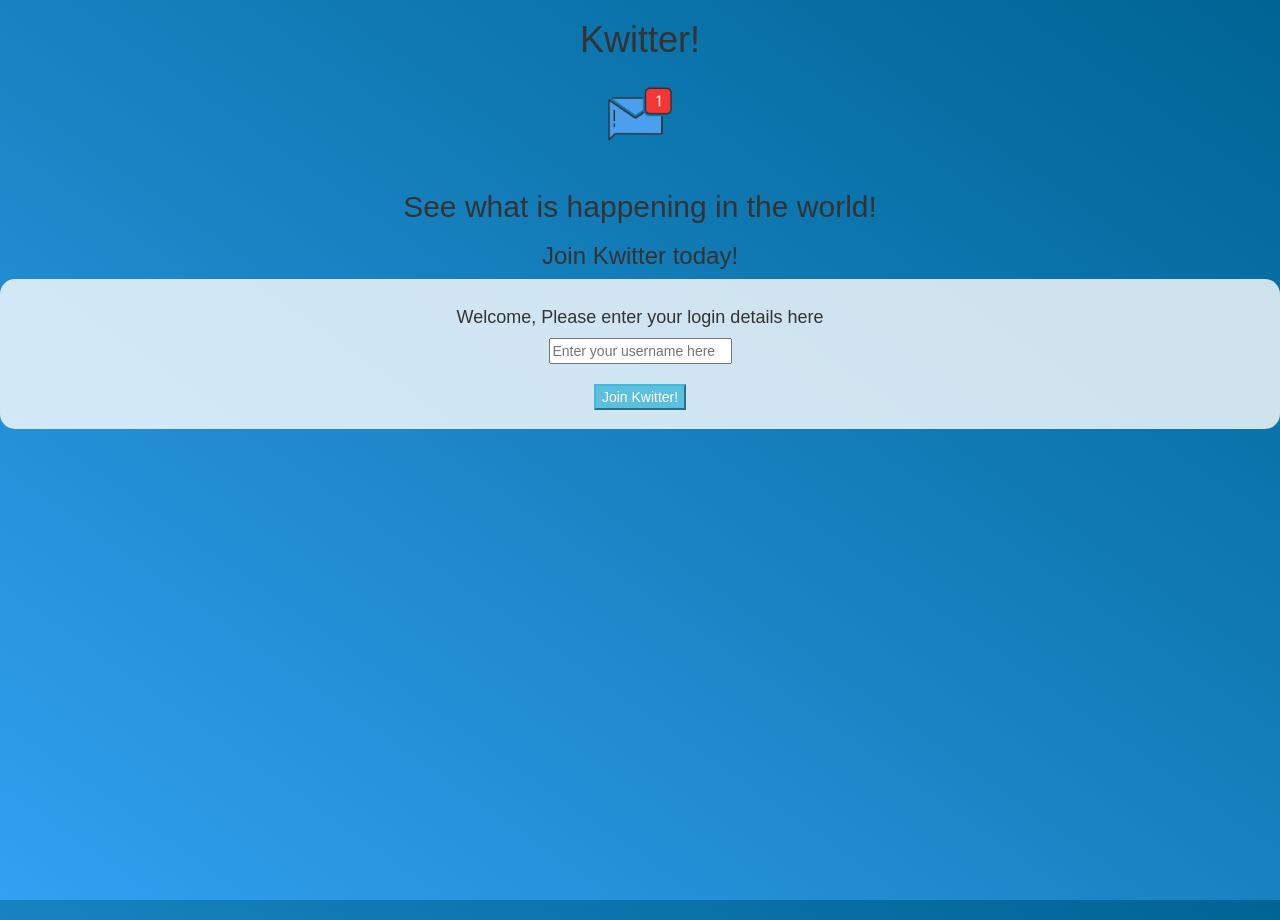
<file: index.html>
<!DOCTYPE html>
<html>
    <head>
        <title>
            Chatting app
        </title>
    <link rel="stylesheet" type="text/css" href="kwitter.css">
    <script src="kwitter.js"></script>
    <link href="https://fonts.googleapis.com/css?family=Yeon+Sung&display=swap" rel="stylesheet"><meta name="viewport" content="width=device-width, initial-scale=1">

<link rel="stylesheet" href="https://maxcdn.bootstrapcdn.com/bootstrap/3.4.0/css/bootstrap.min.css">
<script src="https://ajax.googleapis.com/ajax/libs/jquery/3.4.1/jquery.min.js"></script>
<script src="https://maxcdn.bootstrapcdn.com/bootstrap/3.4.0/js/bootstrap.min.js"></script>
    </head>
        <body id="bg">
            <center>
               <h1>Kwitter!</h1>
                <sup>
                    <img src="m2.png" width="100">
                </sup>
                <h2 id="h2h2"> See what is happening in the world!</h2>
                <h3 id="h3h3">
                    Join Kwitter today!
                </h3>
                <div class="form-group login_div" id="login-div">
                    <h4>
                        Welcome, Please enter your login details here
                    </h4>
                   
                    <input type="text" id="username_input" placeholder="Enter your username here">
                    <br><br>
                    <button class="btn-info" onclick="adduser()"> Join Kwitter!</button>
                </div>
            </center>
        </body>
    
</html>
</file>
<file: kwitter.css>
html, body
{
  height: 100%;
  margin: 0;
}

body
{
background-image: linear-gradient(to right top, #33a0f1, #2591d9, #1882c1, #0a73aa, #006494);
}

.header
{
	color: white;font-family: 'Yeon Sung';font-size: 45px;letter-spacing: 10px;margin-top: 80px;
}
.header img
{
	width: 80px;margin-left: -15px;
}

.login_div
{
	background: rgba(255,255,255,0.8);float: none;border-radius: 15px;padding-top: 0.5cm;padding-bottom: 0.5cm;
}

.logo
{
	width: 80px;margin-top: 30px;border-radius: 40px;
}

#login_button
{
	width: 80%;border-radius: 15px;
}

.room_name
{
	cursor: pointer;
	font-size: 20px;
}


#logout
{
	font-size: 20px; float: right;
}


#output
{
	padding: 10px; width:80%;background: rgba(255,255,255,0.8);border-radius: 15px;
}

.input_div_room_page
{
	width: 80%;
}

.input_div label
{
	color: white;font-size: 20px;
}


.input_div_message_page
{
	position: fixed;bottom: 0px;width: 100%;background: rgba(255,255,255,0.8);
}
.input_div_message_page label
{
	color: black;
}
.input_div_message_page #msg
{
	width: 80%;
}
.input_div_message_page button
{
	margin-top: 15px;
	width: 50%; 
}
.color_white
{
	color: white
}

.user_tick
{
	width:20px;
}
.message_h4
{
	padding-left:5px;color:grey;
}
</file>
